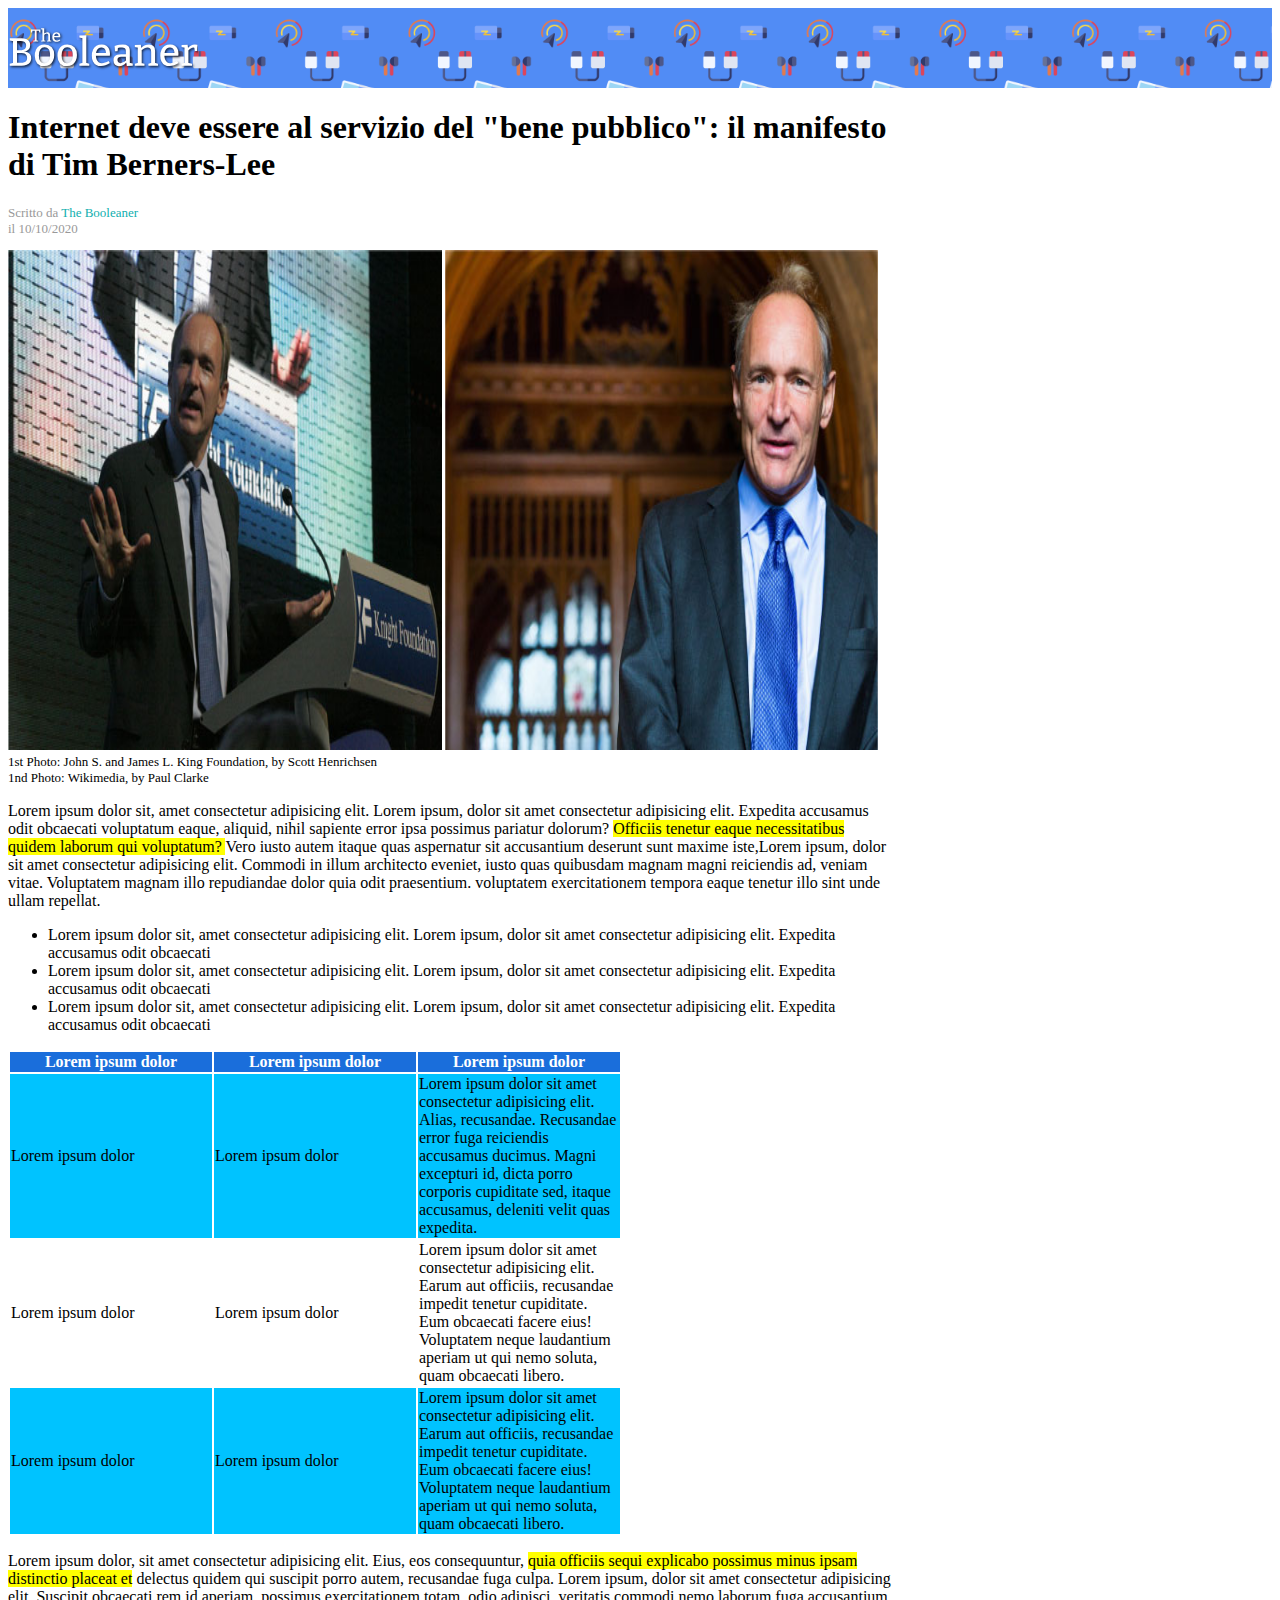
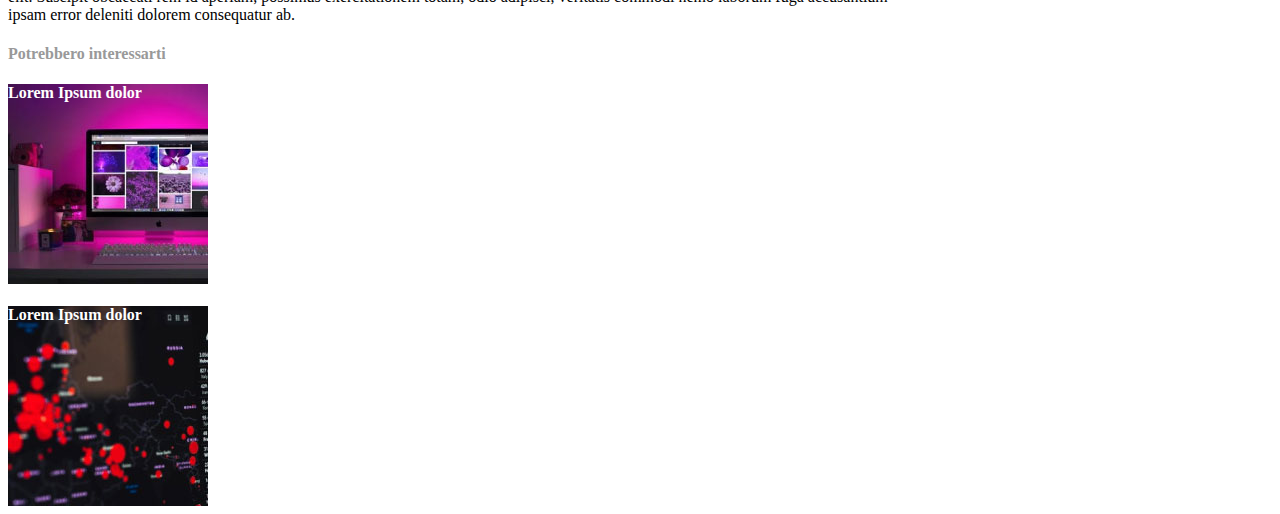
<file: index.html>
<!DOCTYPE html>
<html lang="en">
<head>
    <meta charset="UTF-8">
    <meta http-equiv="X-UA-Compatible" content="IE=edge">
    <meta name="viewport" content="width=device-width, initial-scale=1.0">
    <link rel="stylesheet" href="css/style.css">
    <title>The Boleaner</title>
</head>
<body>

    <!-- Inizio intestazione -->
    <header>
        <br>
        <img src="img/logo.svg" alt="The Booleaner">
         
    </header>
    <!-- Fine intestazione -->


    <!-- Inizio corpo -->
    <main class="border">


        <!-- Inizio section 1 -->
        <section>

            <h1>Internet deve essere al servizio del "bene pubblico": il manifesto di Tim Berners-Lee</h1>

            <p class=" color_text description_text ">Scritto da <span class="color_span" >The Booleaner</span><br><span class="description_text">il 10/10/2020</span> </p>

            <!--Inizio Testo più foto -->
            <p class="description_text">
                <img class="photo_tim" src="img/tim-1.jpg" alt="Tim Berners-Lee">
                <img class="photo_tim" src="img/tim-2.jpg" alt="Tim Berners-Lee"><br> 1st Photo: John S. and James L. King Foundation, by Scott Henrichsen <br>1nd Photo: Wikimedia, by Paul Clarke
            </p>
            <!--Fine Testo più foto -->
           

            <p>Lorem ipsum dolor sit, amet consectetur adipisicing elit. Lorem ipsum, dolor sit amet consectetur adipisicing elit. Expedita accusamus odit obcaecati voluptatum eaque, aliquid, nihil sapiente error ipsa possimus pariatur dolorum? <span class="Highlighter_span">Officiis tenetur eaque necessitatibus quidem laborum qui voluptatum? </span>Vero iusto autem itaque quas aspernatur sit accusantium deserunt sunt maxime iste,Lorem ipsum, dolor sit amet consectetur adipisicing elit. Commodi in illum architecto eveniet, iusto quas quibusdam magnam magni reiciendis ad, veniam vitae. Voluptatem magnam illo repudiandae dolor quia odit praesentium. voluptatem exercitationem tempora eaque tenetur illo sint unde ullam repellat.</p>
            
        </section>
        <!-- Fine section 1 -->



        <!-- Inizio section 2 -->
        <section>

            <!-- Inizio lista -->  
            <ul>
                <li>Lorem ipsum dolor sit, amet consectetur adipisicing elit. Lorem ipsum, dolor sit amet consectetur adipisicing elit. Expedita accusamus odit obcaecati </li>
                <li>Lorem ipsum dolor sit, amet consectetur adipisicing elit. Lorem ipsum, dolor sit amet consectetur adipisicing elit. Expedita accusamus odit obcaecati </li>
                <li>Lorem ipsum dolor sit, amet consectetur adipisicing elit. Lorem ipsum, dolor sit amet consectetur adipisicing elit. Expedita accusamus odit obcaecati </li>
            </ul>   
            <!-- Fine lista -->

            <!-- Inizio tabella -->
            <table>
                <thead class="color_table_head">
                    <tr>
                        <th>Lorem ipsum dolor</th>
                        <th>Lorem ipsum dolor</th>
                        <th>Lorem ipsum dolor</th>
                    </tr>
                </thead>
                <tbody>
                    <tr class="color_table_body">
                        <td>Lorem ipsum dolor</td>
                        <td>Lorem ipsum dolor</td>
                        <td>Lorem ipsum dolor sit amet consectetur adipisicing elit. Alias, recusandae. Recusandae error fuga reiciendis accusamus ducimus. Magni excepturi id, dicta porro corporis cupiditate sed, itaque accusamus, deleniti velit quas expedita.</td>
                    </tr>
                    <tr>
                        <td>Lorem ipsum dolor</td>
                        <td>Lorem ipsum dolor</td>
                        <td>Lorem ipsum dolor sit amet consectetur adipisicing elit. Earum aut officiis, recusandae impedit tenetur cupiditate. Eum obcaecati facere eius! Voluptatem neque laudantium aperiam ut qui nemo soluta, quam obcaecati libero.</td>
                    </tr>
                    <tr class="color_table_body">
                        <td>Lorem ipsum dolor</td>
                        <td>Lorem ipsum dolor</td>
                        <td>Lorem ipsum dolor sit amet consectetur adipisicing elit. Earum aut officiis, recusandae impedit tenetur cupiditate. Eum obcaecati facere eius! Voluptatem neque laudantium aperiam ut qui nemo soluta, quam obcaecati libero.</td>
                    </tr>
                </tbody>
            </table>
            <!-- Fine tabella -->

            <p>Lorem ipsum dolor, sit amet consectetur adipisicing elit. Eius, eos consequuntur, <span class="Highlighter_span">quia officiis sequi explicabo possimus minus ipsam distinctio placeat et</span>  delectus quidem qui suscipit porro autem, recusandae fuga culpa. Lorem ipsum, dolor sit amet consectetur adipisicing elit. Suscipit obcaecati rem id aperiam, possimus exercitationem totam, odio adipisci, veritatis commodi nemo laborum fuga accusantium ipsam error deleniti dolorem consequatur ab.</p>
       
        </section>
        <!-- Fine section 2 -->



        <!-- Inizio section 3 -->
        <section>
            <h4 class="color_text">Potrebbero interessarti</h4>

            <div class=" background_img1">            
                <h4>Lorem Ipsum dolor</h4>
            </div>
            
            <div class=" background_img2">            
                <h4>Lorem Ipsum dolor</h4>
            </div>
        </section>
        <!-- Fine section 3 -->
      
    </main>
    <!-- Fine corpo -->

</body>
</html>
</file>
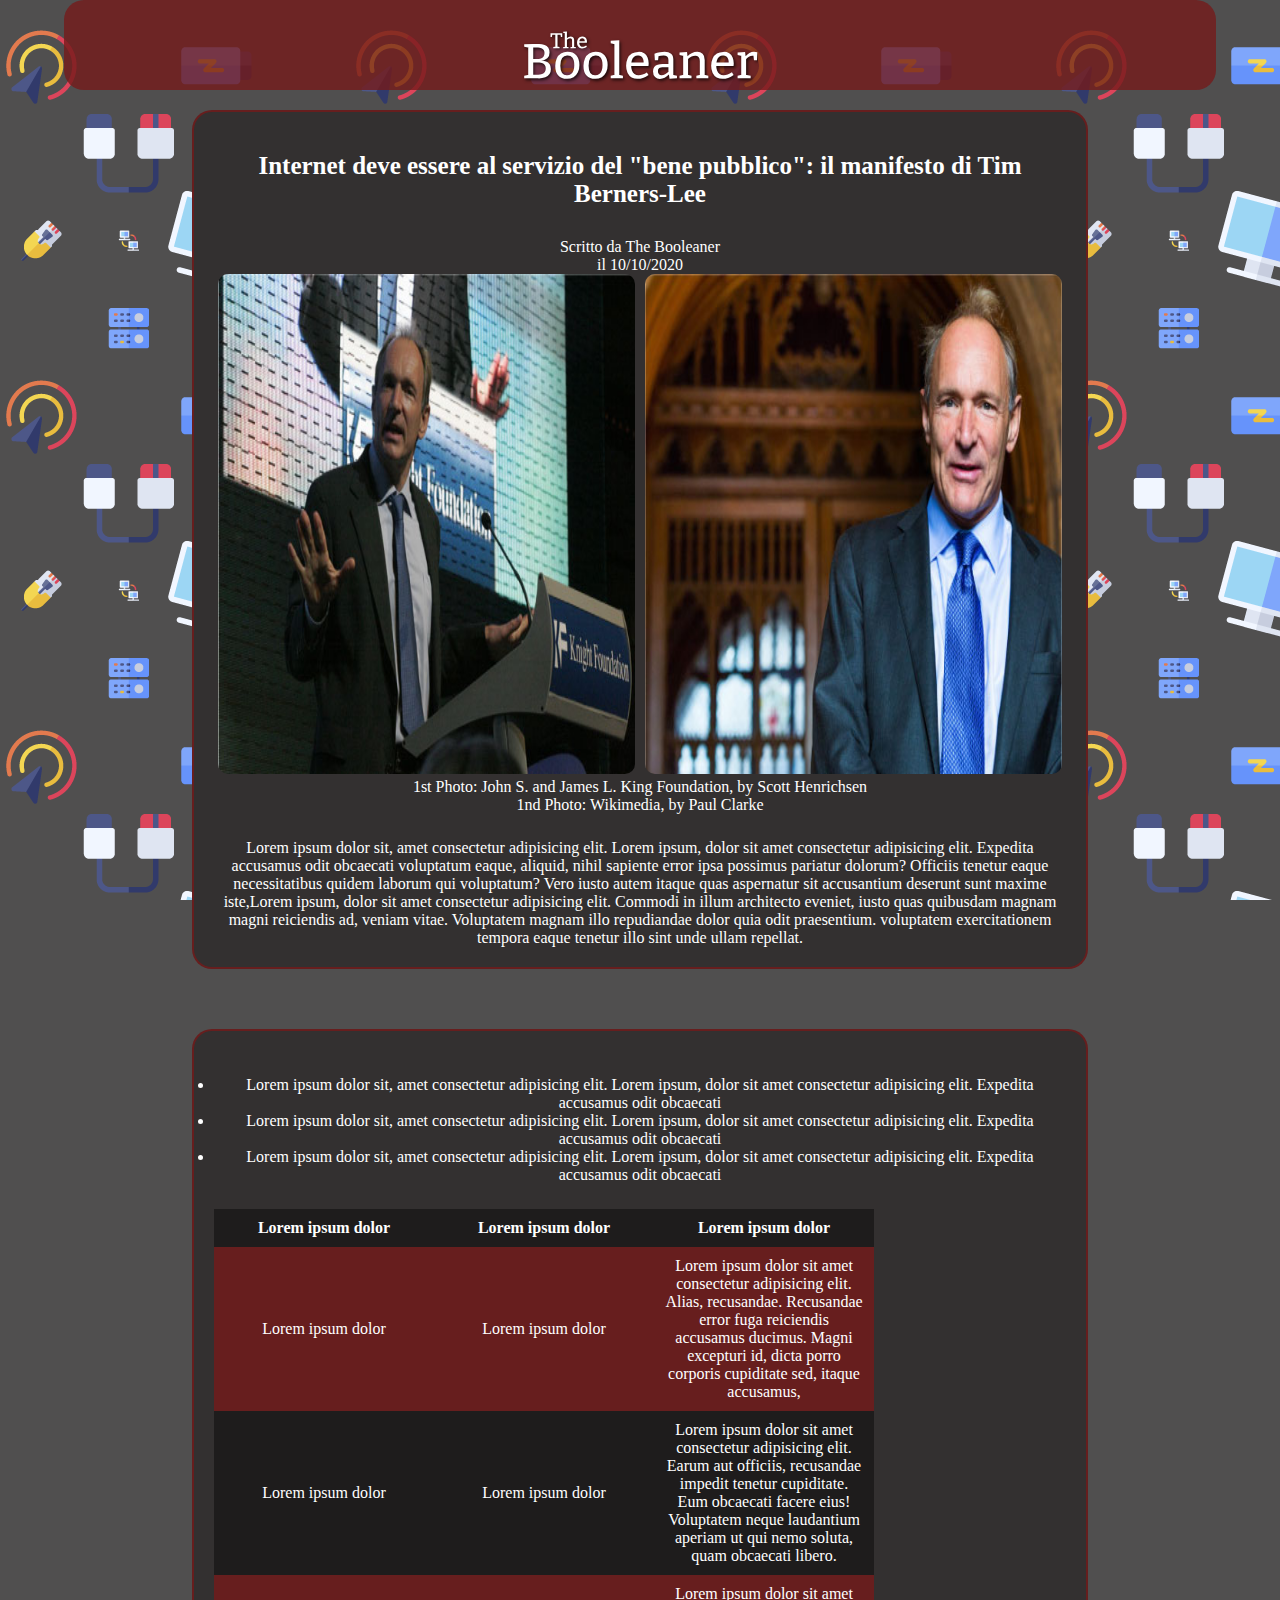
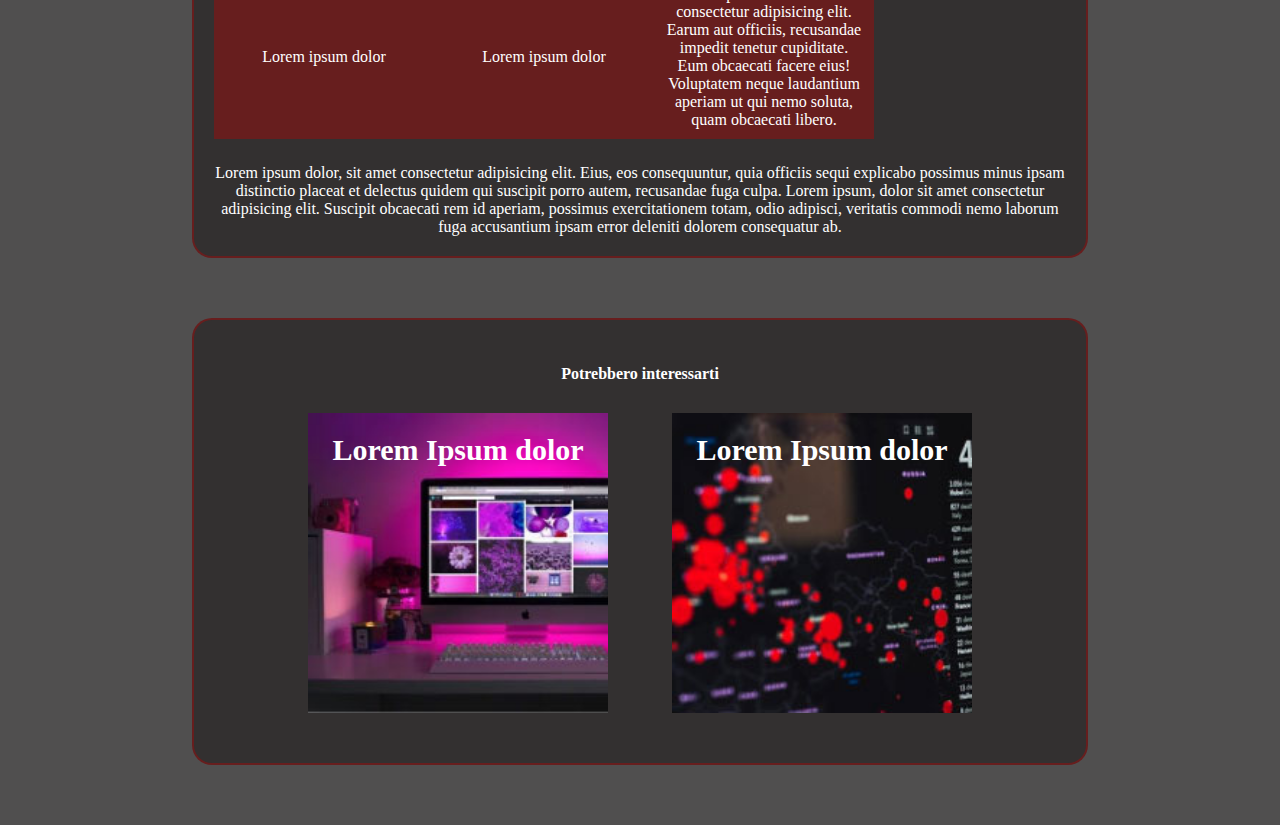
<file: bonus/index.html>
<!DOCTYPE html>
<html lang="en">
<head>
    <meta charset="UTF-8">
    <meta http-equiv="X-UA-Compatible" content="IE=edge">
    <meta name="viewport" content="width=device-width, initial-scale=1.0">
    <link rel="stylesheet" href="css/style.css">
    <title>The Boleaner</title>
</head>
<body>

    <!-- Inizio intestazione -->
    <header>
        
        <div class="logo">
            <img src="img/logo.svg" alt="The Booleaner">
        </div>
        
    </header>
    <!-- Fine intestazione -->


    <!-- Inizio corpo -->
    <main class="border">


        <!-- Inizio section 1 -->
        <section class="margine_bottom">

            <h1 class="titolo">Internet deve essere al servizio del "bene pubblico": il manifesto di Tim Berners-Lee</h1>

            <p class="margine1  color_text description_text ">Scritto da <span class="color_span" >The Booleaner</span><br><span class="description_text">il 10/10/2020</span> </p>

            <img class="photo_tim" src="img/tim-1.jpg" alt="Tim Berners-Lee">
            <img class="photo_tim" src="img/tim-2.jpg" alt="Tim Berners-Lee">

            <p class="description_text">1st Photo: John S. and James L. King Foundation, by Scott Henrichsen</p>

            <p class="description_text">1nd Photo: Wikimedia, by Paul Clarke</p>

            <p class="margine2">Lorem ipsum dolor sit, amet consectetur adipisicing elit. Lorem ipsum, dolor sit amet consectetur adipisicing elit. Expedita accusamus odit obcaecati voluptatum eaque, aliquid, nihil sapiente error ipsa possimus pariatur dolorum? <span class="Highlighter_span">Officiis tenetur eaque necessitatibus quidem laborum qui voluptatum? </span>Vero iusto autem itaque quas aspernatur sit accusantium deserunt sunt maxime iste,Lorem ipsum, dolor sit amet consectetur adipisicing elit. Commodi in illum architecto eveniet, iusto quas quibusdam magnam magni reiciendis ad, veniam vitae. Voluptatem magnam illo repudiandae dolor quia odit praesentium. voluptatem exercitationem tempora eaque tenetur illo sint unde ullam repellat.</p>
            
        </section>
        <!-- Fine section 1 -->



        <!-- Inizio section 2 -->
        <section>

            <!-- Inizio lista -->  
            <ul class="margine2">
                <li> Lorem ipsum dolor sit, amet consectetur adipisicing elit. Lorem ipsum, dolor sit amet consectetur adipisicing elit. Expedita accusamus odit obcaecati </li>
                <li>Lorem ipsum dolor sit, amet consectetur adipisicing elit. Lorem ipsum, dolor sit amet consectetur adipisicing elit. Expedita accusamus odit obcaecati </li>
                <li>Lorem ipsum dolor sit, amet consectetur adipisicing elit. Lorem ipsum, dolor sit amet consectetur adipisicing elit. Expedita accusamus odit obcaecati </li>
            </ul>   
            <!-- Fine lista -->

            <!-- Inizio tabella -->
            <table class="margine2 ">
                <thead>
                    <tr class="color_table_head">
                        <th>Lorem ipsum dolor</th>
                        <th>Lorem ipsum dolor</th>
                        <th>Lorem ipsum dolor</th>
                    </tr>
                </thead>
                <tbody>
                    <tr class="color_table_body">
                        <td>Lorem ipsum dolor</td>
                        <td>Lorem ipsum dolor</td>
                        <td>Lorem ipsum dolor sit amet consectetur adipisicing elit. Alias, recusandae. Recusandae error fuga reiciendis accusamus ducimus. Magni excepturi id, dicta porro corporis cupiditate sed, itaque accusamus, </td>
                    </tr>
                    <tr class="color_table_head ">
                        <td>Lorem ipsum dolor</td>
                        <td>Lorem ipsum dolor</td>
                        <td>Lorem ipsum dolor sit amet consectetur adipisicing elit. Earum aut officiis, recusandae impedit tenetur cupiditate. Eum obcaecati facere eius! Voluptatem neque laudantium aperiam ut qui nemo soluta, quam obcaecati libero.</td>
                    </tr>
                    <tr class="color_table_body">
                        <td>Lorem ipsum dolor</td>
                        <td>Lorem ipsum dolor</td>
                        <td>Lorem ipsum dolor sit amet consectetur adipisicing elit. Earum aut officiis, recusandae impedit tenetur cupiditate. Eum obcaecati facere eius! Voluptatem neque laudantium aperiam ut qui nemo soluta, quam obcaecati libero.</td>
                    </tr>
                </tbody>
            </table>
            <!-- Fine tabella -->

            <p class="margine2">Lorem ipsum dolor, sit amet consectetur adipisicing elit. Eius, eos consequuntur, <span class="Highlighter_span">quia officiis sequi explicabo possimus minus ipsam distinctio placeat et</span>  delectus quidem qui suscipit porro autem, recusandae fuga culpa. Lorem ipsum, dolor sit amet consectetur adipisicing elit. Suscipit obcaecati rem id aperiam, possimus exercitationem totam, odio adipisci, veritatis commodi nemo laborum fuga accusantium ipsam error deleniti dolorem consequatur ab.</p>
       
        </section>
        <!-- Fine section 2 -->



        <!-- Inizio section 3 -->
        <section>
            <h4 class="margine2 color_text">Potrebbero interessarti</h4>

            <div class="margine1 background_img1">            
                <h4>Lorem Ipsum dolor</h4>
            </div>
            
            <div class="margine1 background_img2">            
                <h4>Lorem Ipsum dolor</h4>
            </div>
        </section>
        <!-- Fine section 3 -->
      
    </main>
    <!-- Fine corpo -->

</body>
</html>
</file>
<file: css/style.css>
/* classi CSS generali */

.Highlighter_span {
    background-color: yellow;
}

.color_span {
    color: rgb(16, 175, 175);
}

.color_text {
    color: rgb(153, 153, 153);
}

.description_text {
    font-size: 13px;
}

.description_text {
    font-size: 13px;
}

.color_table_head {
    background-color: rgb(26, 110, 219);
    color: white;
}

.color_table_body {
    background-color: rgb(0, 195, 255);
}



/* header */

header { 
    background-color: #518cf5;
    background-image: url(../img/pattern.png);
    background-size: 21%;
    width: 100%;
    height: 80px;
}



img {
    width: 15%;  
    height: 50px;    
}



/* corpo */

main {
    width: 70%;  
}



/* section 1 */

.photo_tim {
    width: 49%;
    height: 500px;
}



/* section 2  */


th {
    width: 200px;
}


/* section 3  */

.background_img2 {
    background-image: url(../img/graph.jpg);
    width: 200px;
    height: 200px;
}

.background_img1 {
    width: 200px;
    height: 200px;
    background-image: url(../img/monitor.jpg); 
}

.background_img1 h4,.background_img2 h4  {
   color: white; 
}
</file>
<file: bonus/css/style.css>
*{
    margin: 0;
    padding: 0;
    color: white;
    text-align: center;
    

}

body {
    background-image: url(../img/pattern.png);
    background-color:rgba(36, 35, 35,0.8); 
    background-attachment: fixed;
}


/* classi CSS generali */
.margine1 {
    margin-top: 10px;
}

.margine2 {
    margin-top: 25px;
}

section {
    background-color: ;
    border: 2px solid rgba(116, 26, 26,0.8);
    border-radius: 20px;;
    background-color: rgb(51, 48, 48);
    margin-bottom: 60px;
    padding: 20px;
}

.color_table_head {
    background-color: rgba(0, 0, 0, 0.4);
   
}

.color_table_body {
    background-color: rgba(116, 26, 26, 0.8);
}



/* header */

header {
    margin:auto;
    width: 90%;
    border-radius: 20px;;
    background-size: 40%;
    height: 90px;
    background-color: rgba(116, 26, 26,0.8);
}

.logo {  
    width: 70%;
    margin: auto;
    height: 80px; 
}

img {
    height: 60px;
    margin-top: 30px;
}



/* corpo */

main {
    width: 70%;
    margin: auto;
    
    margin-top: 20px;
    border-radius: 20px;
}



/* section 1 */


.titolo {
    font-size: 25px;
    padding: 20px;
}

.photo_tim {
    width: 49%;
    height: 500px;
    border-radius: 10px;
    margin: 0px 3px 0px 3px ;
}




/* section 2  */
th {
    width: 200px;
    height: 10px;
    padding: 10px;
}
td {
    height: 30px;
    padding: 10px;
}

table {
    margin-top: 30px;
    border-collapse: collapse;
}



/* section 3  */

.background_img1 {
    width: 300px;
    height: 300px;
    background-image: url(../img/monitor.jpg); 
    background-repeat: no-repeat;
    background-size: cover;
    margin: 30px;
    display: inline-block;
}

.background_img2 {
    margin: 30px;
    background-image: url(../img/graph.jpg);
    width: 300px;
    height: 300px;
    margin-bottom: 10px;
    background-size: cover;
    display: inline-block;
}



.background_img1 h4,.background_img2 h4  {
    margin-top: 10px;
    font-size: 30px;
   padding: 10px;
   color: white; 
}
</file>
